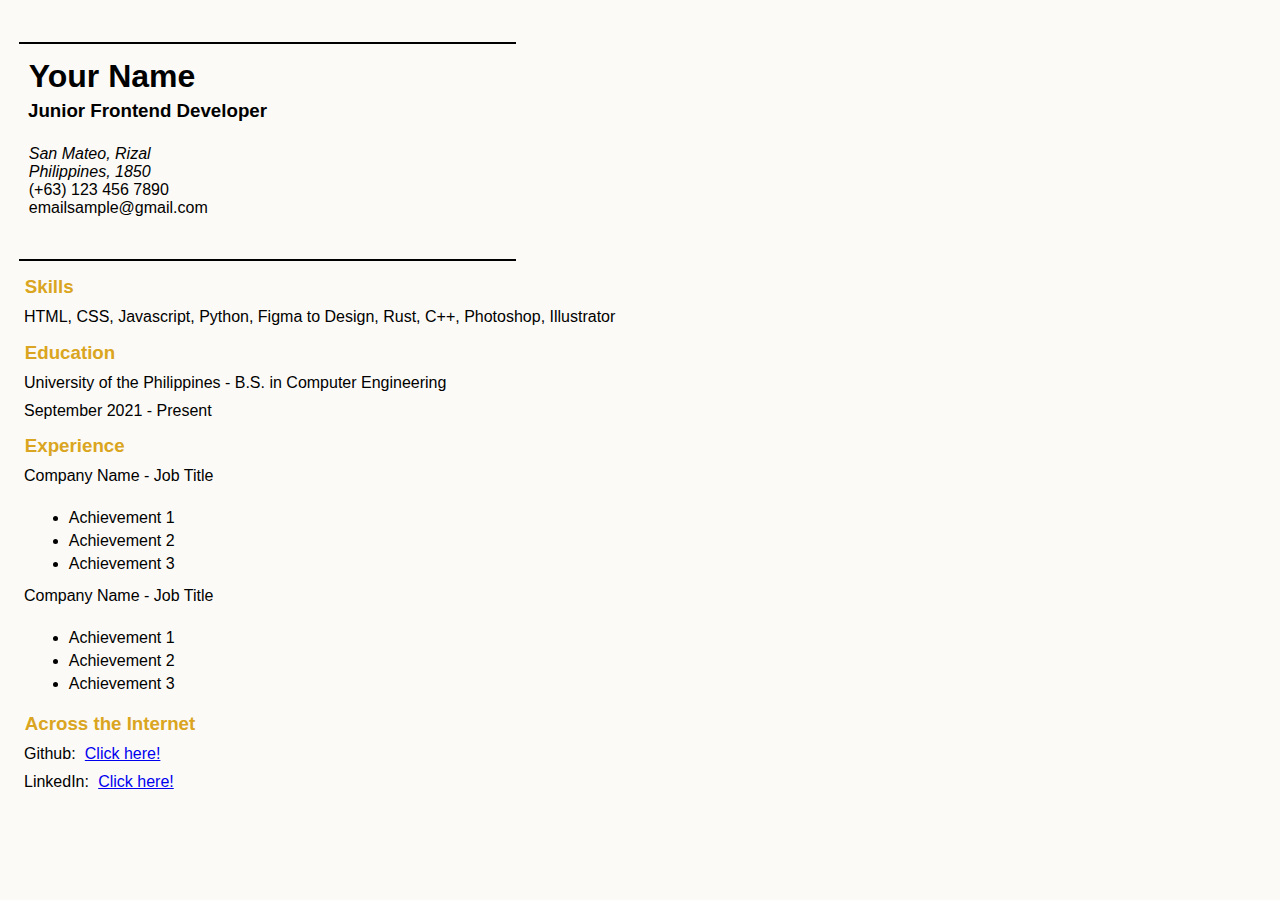
<file: Frontend Projects/01 Single-Page CV/index.html>
<!DOCTYPE html>
<html lang="en">
<head>
    <meta charset="UTF-8">
    <meta name="viewport" content="width=device-width, initial-scale=1.0">
    <title>Single-Page CV</title>
    <link rel="stylesheet" href="styles.css">
    <!--Meta Tags-->
    <meta name="description" content="A single-page CV made with HTML and CSS">
    <meta name="keywords" content="HTML, CSS, Frontend, Developer, CV">
    <meta name="author" content="Raj">
    <!--OG Tags-->
    <meta property="og:title" content="Single-Page CV">
    <meta property="og:description" content="A single-page CV made with HTML and CSS">
    <meta property="og:image" content="https://via.placeholder.com/150">
    <meta property="og:url" content="example.com">
    <meta property="og:type" content="article">
    <!--Favicon-->
    <link rel="icon" href="icon/favicon-32x32.png" type="image/x-icon">
</head>
<body>
    
    <main>
        <header>
            <hr class="divider1">
            <h1 class="name">Your Name</h1>
            <h3 class="description">Junior Frontend Developer</h3>
            <div class="contact-details">
                <address class="addr">
                    San Mateo, Rizal<br>
                    Philippines, 1850
                </address>
                <p class="contact">
                    (+63) 123 456 7890
                </p>
                <p class="email">
                    emailsample@gmail.com
                </p>
            </div>
        <hr class="divider2">
        </header>
        <section class="skills-section">
            <h3 class="skills">Skills</h3>
            <p clas="skills-defined">HTML, CSS, Javascript, Python,
                Figma to Design, Rust, C++, Photoshop, Illustrator
            </p>
        </section>
        <section>
            <h3 class="education">Education</h3>
            <p class="school-name">University of the Philippines - B.S. in Computer Engineering</p>
            <p class="school-year">September 2021 - Present</p>
        </section>
        <section>
            <h3 class="experience">Experience</h3>
            <p class="job-title">Company Name - Job Title</p>
            <p class="duration"></p>
            <ul class="list-of-achievements">
                <li>Achievement 1</li>
                <li>Achievement 2</li>
                <li>Achievement 3</li>
            </ul>
            <p class="job-title">Company Name - Job Title</p>
            <p class="duration"></p>
            <ul class="list-of-achievements">
                <li>Achievement 1</li>
                <li>Achievement 2</li>
                <li>Achievement 3</li>
            </ul>
        </section>
        <section class="internet">
            <h3 class="title">Across the Internet</h3>
            <p>Github: <a href="https://github.com/yugotrope" target="_blank"> Click here!</a></p>
            <p>LinkedIn: <a href="https://www.linkedin.com/in/raj-michael-jumalon-275ab1353/" target="_blank">Click here!</a></p>
        </section>
    </main>
</body>
</html>
</file>
<file: Frontend Projects/01 Single-Page CV/styles.css>
* {
  font-family: "Roboto", sans-serif;
  margin: 0.3em;
  background-color: #fcfaf6;
}

hr {
  margin-top: 2em;
  margin-left: 0;
  width: 40%;
  border: none;
  border-top: 2px solid #000000;
}

header {
  display: flex;
  flex-direction: column;
  justify-content: space-between;
  align-items: left;
  color: rgb(0, 0, 0);
}

.name {
  margin-bottom: 0px;
}

.description {
  margin-top: 5px;
  padding-left: 0.2rem;
}

.contact-details {
  display: flex;
  flex-direction: column;
  justify-content: space-between;
  align-items: left;

  .addr {
    margin-top: 0.8em;
    margin-bottom: 0;
  }
  .contact {
    margin-top: 0px;
    margin-bottom: 0px;
  }
  .email {
    margin-top: 0px;
  }
}

section {
  display: flex;
  flex-direction: column;
  justify-content: space-between;
  align-items: left;
}

.skills,
.education,
.experience,
.title {
  font-weight: bold;
  color: goldenrod;
}
</file>
